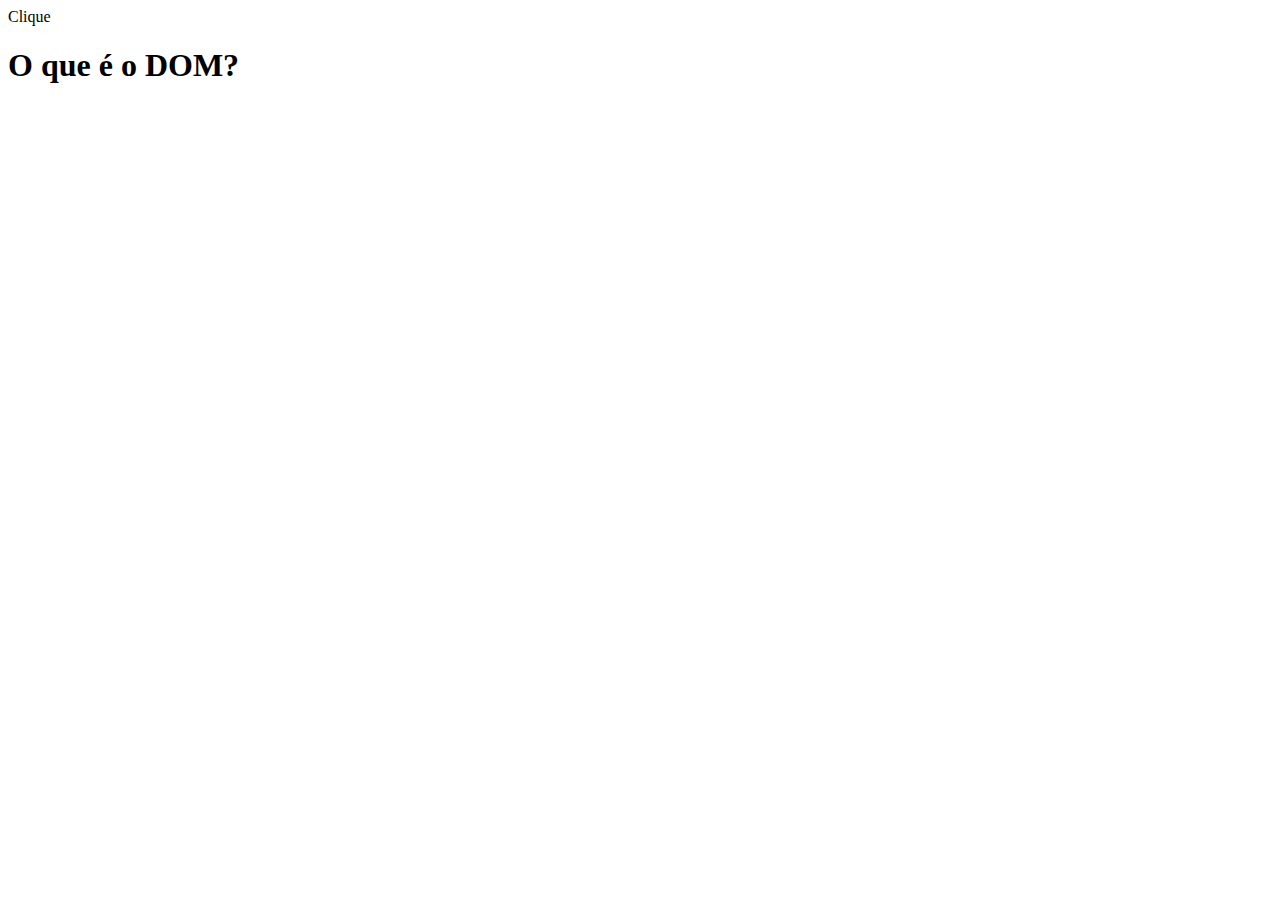
<file: Dom Para Iniciantes/index.html>
<!DOCTYPE html>
<html lang="pt-br">
  <head>
    <meta charset="UTF-8" />
    <meta name="viewport" content="width=device-width, initial-scale=1.0" />
    <title>O que é o Dom</title>
  </head>
  <body>
    <a class="btn">Clique</a>
    <h1>O que é o DOM?</h1>
  </body>
</html>
</file>
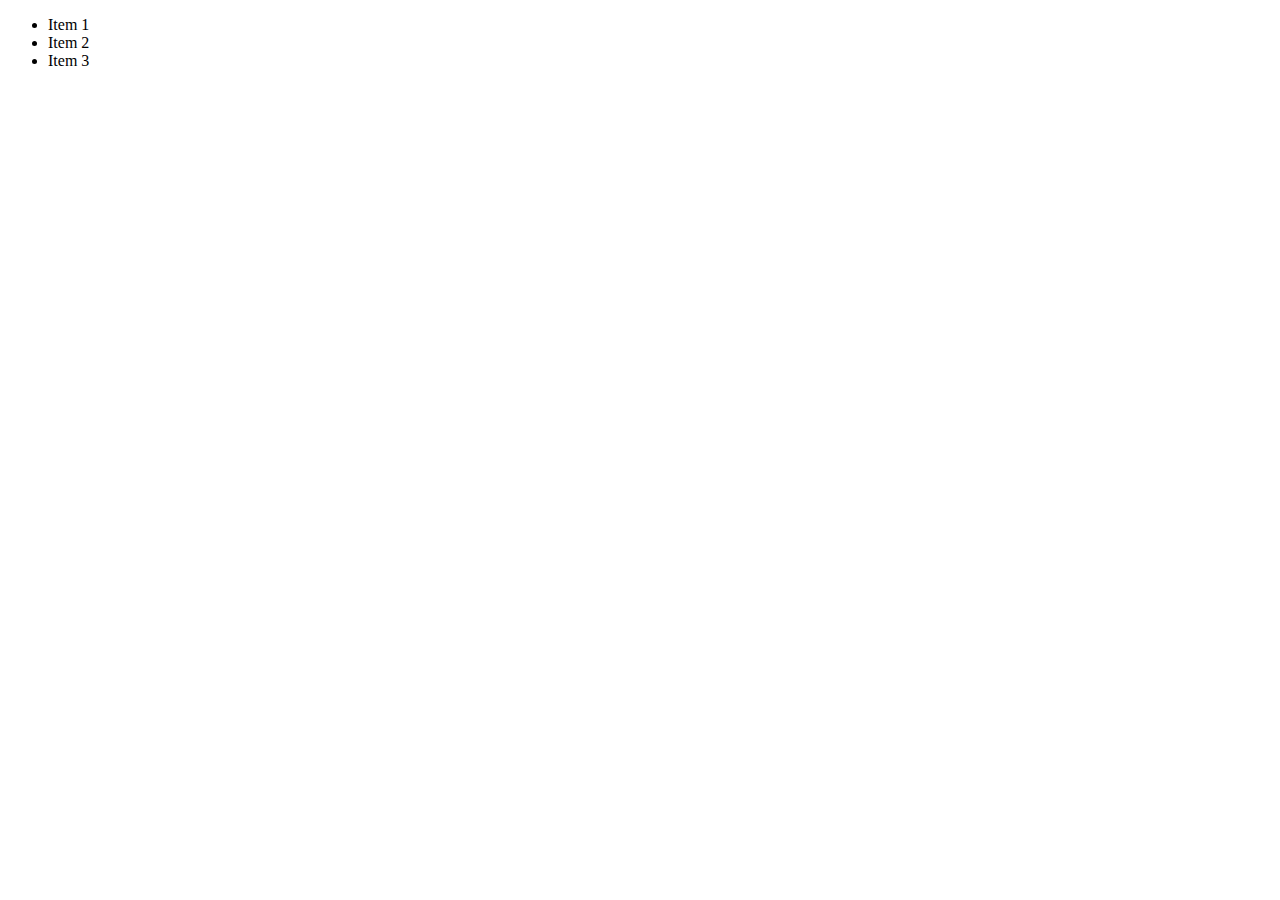
<file: 04-objetos/0401-constructor-function/index.html>
<!DOCTYPE html>
<html lang="en">
<head>
  <meta charset="UTF-8">
  <meta name="viewport" content="width=device-width, initial-scale=1.0">
  <meta http-equiv="X-UA-Compatible" content="ie=edge">
  <title>Constructor Functions</title>
</head>
<body>
  <ul>
    <li class="ativo">Item 1</li>
    <li>Item 2</li>
    <li class="ativo">Item 3</li>
  </ul>
  <script src="script.js"></script>
</body>
</html>
</file>
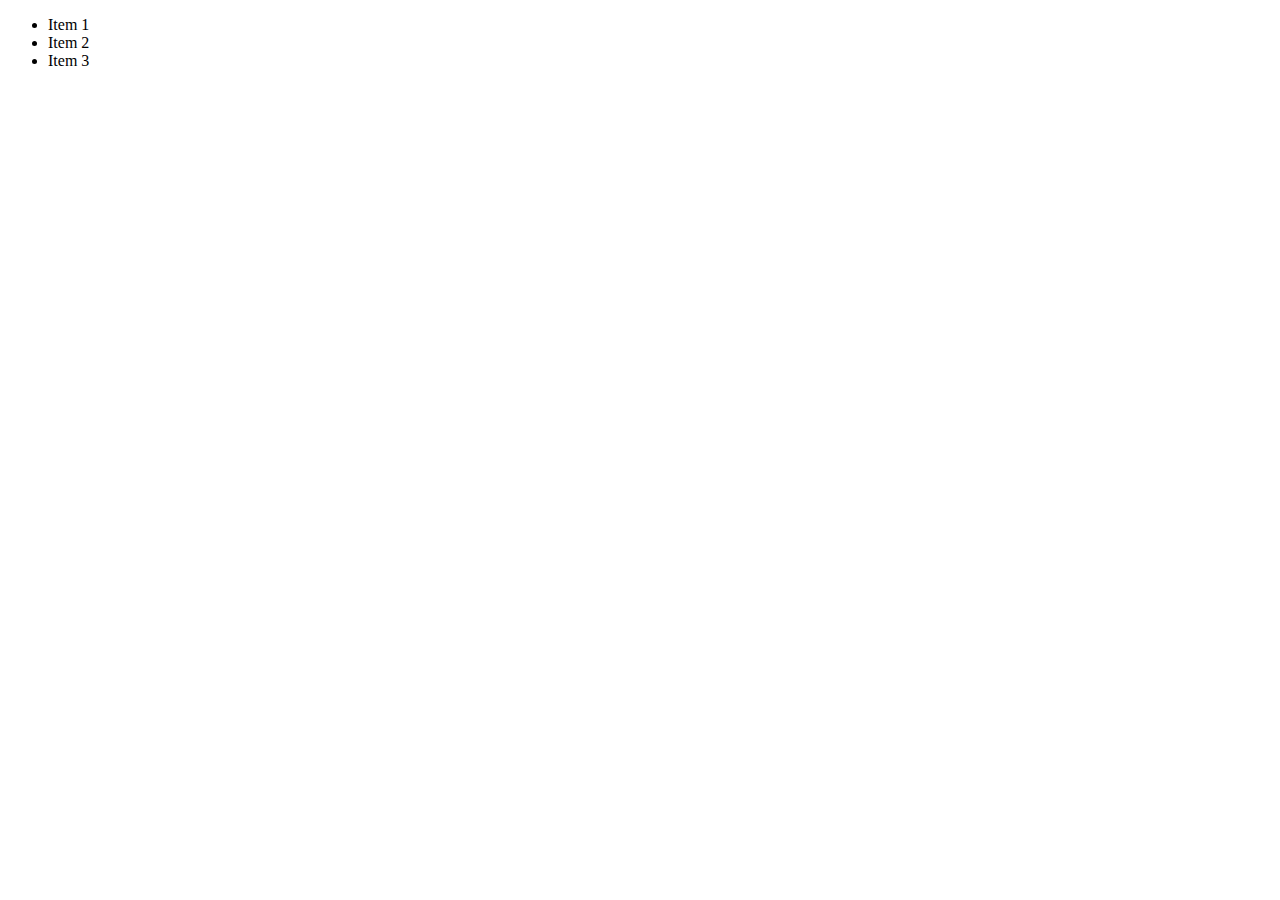
<file: 04-objetos/0402-prototype/index.html>
<!DOCTYPE html>
<html lang="en">
<head>
  <meta charset="UTF-8">
  <meta name="viewport" content="width=device-width, initial-scale=1.0">
  <meta http-equiv="X-UA-Compatible" content="ie=edge">
  <title>Prototype</title>
</head>
<body>
  <ul>
    <li class="ativo">Item 1</li>
    <li>Item 2</li>
    <li class="ativo">Item 3</li>
  </ul>
  <script src="script.js"></script>
</body>
</html>
</file>
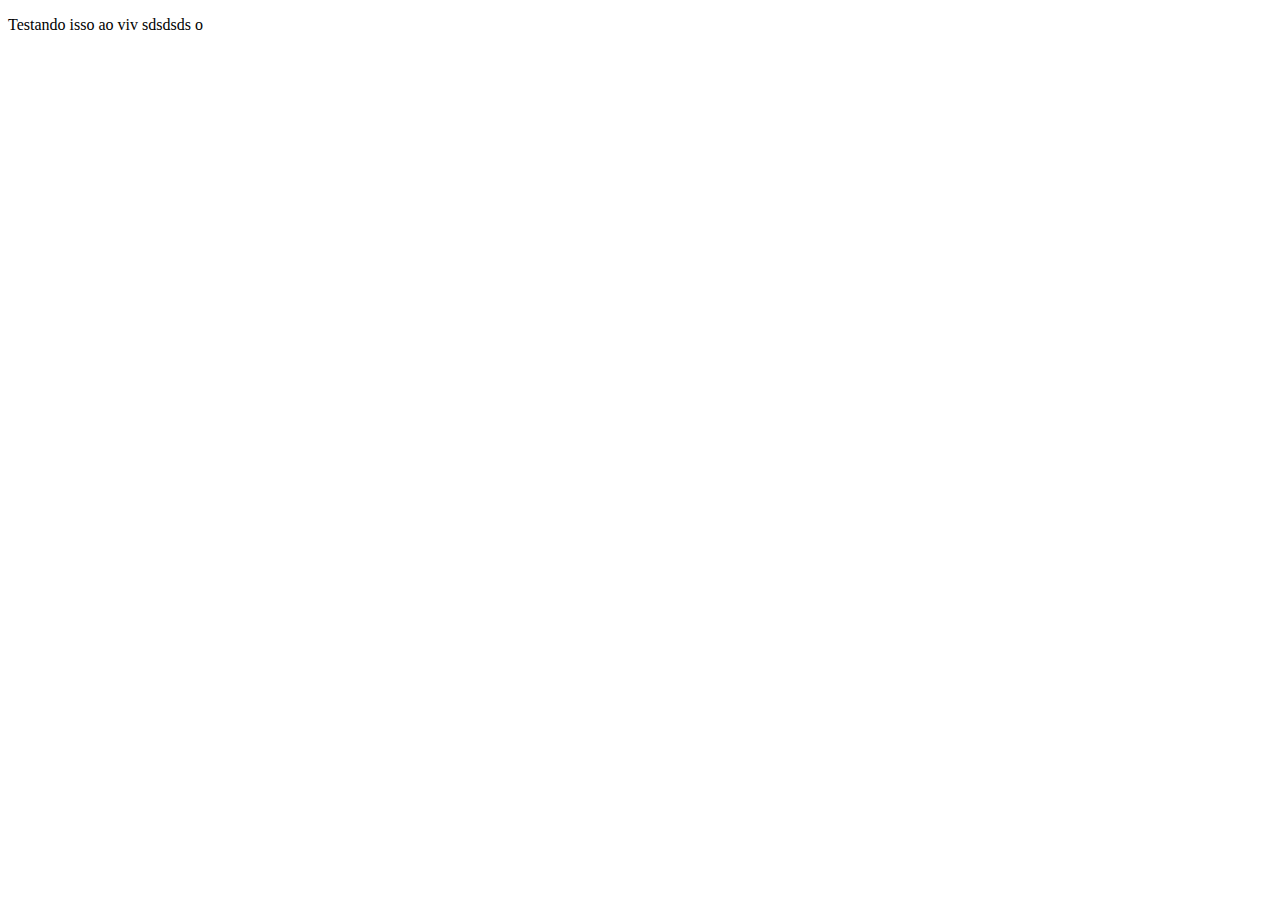
<file: 04-objetos/0403-native-host-e-user/index.html>
<!DOCTYPE html>
<html lang="en">
<head>
  <meta charset="UTF-8">
  <meta name="viewport" content="width=device-width, initial-scale=1.0">
  <meta http-equiv="X-UA-Compatible" content="ie=edge">
  <title>Native, Host e User</title>
</head>
<body>
     <p>Testando isso ao viv sdsdsds o</p>
  <script src="script.js"></script>
</body>
</html>
</file>
